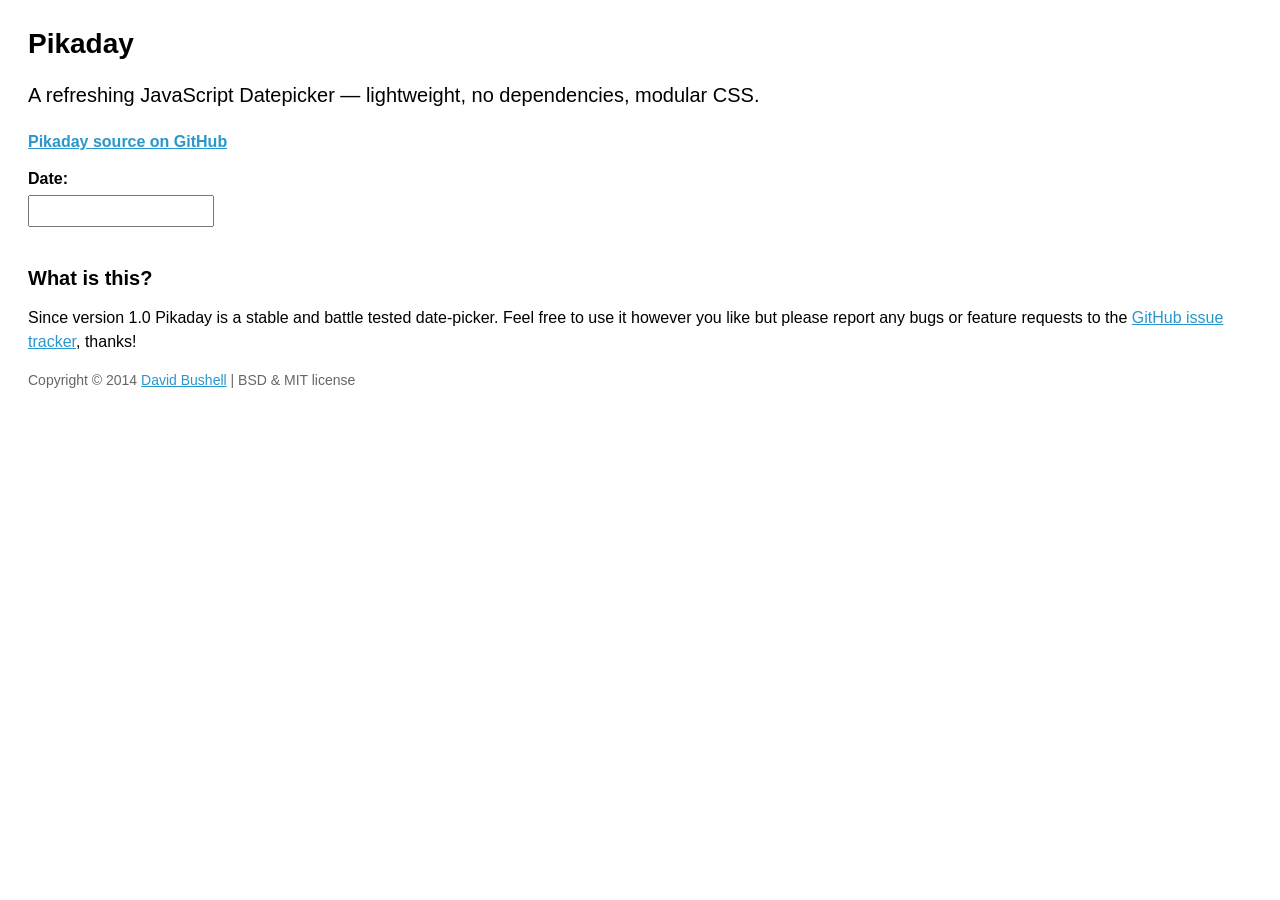
<file: exercises/html-e-css-forms-flexbox-e-responsivo_2/Pikaday-master/index.html>
<!DOCTYPE html>
<html>
<head>
    <meta charset="utf-8">
    <meta name="viewport" content="width=device-width, initial-scale=1, minimum-scale=1">
    <title>Pikaday</title>
    <meta name="author" content="David Bushell">
    <link rel="stylesheet" href="css/pikaday.css">
    <link rel="stylesheet" href="css/site.css">
</head>
<body>
    <h1>Pikaday</h1>

    <p class="large">A refreshing JavaScript Datepicker — lightweight, no dependencies, modular CSS.</p>

    <p><a href="https://github.com/Pikaday/Pikaday"><strong>Pikaday source on GitHub</strong></a></p>

    <label for="datepicker">Date:</label>
    <br>
    <input type="text" id="datepicker">

    <h2>What is this?</h2>

    <p>Since version 1.0 Pikaday is a stable and battle tested date-picker. Feel free to use it however you like but please report any bugs or feature requests to the <a href="https://github.com/Pikaday/Pikaday/issues">GitHub issue tracker</a>, thanks!</p>

    <p class="small">Copyright © 2014 <a href="https://dbushell.com/">David Bushell</a> | BSD &amp; MIT license</p>


    <script src="pikaday.js"></script>
    <script>

    var picker = new Pikaday(
    {
        field: document.getElementById('datepicker'),
        firstDay: 1,
        minDate: new Date(),
        maxDate: new Date(2020, 12, 31),
        yearRange: [2000,2020]
    });

    </script>
</body>
</html>
</file>
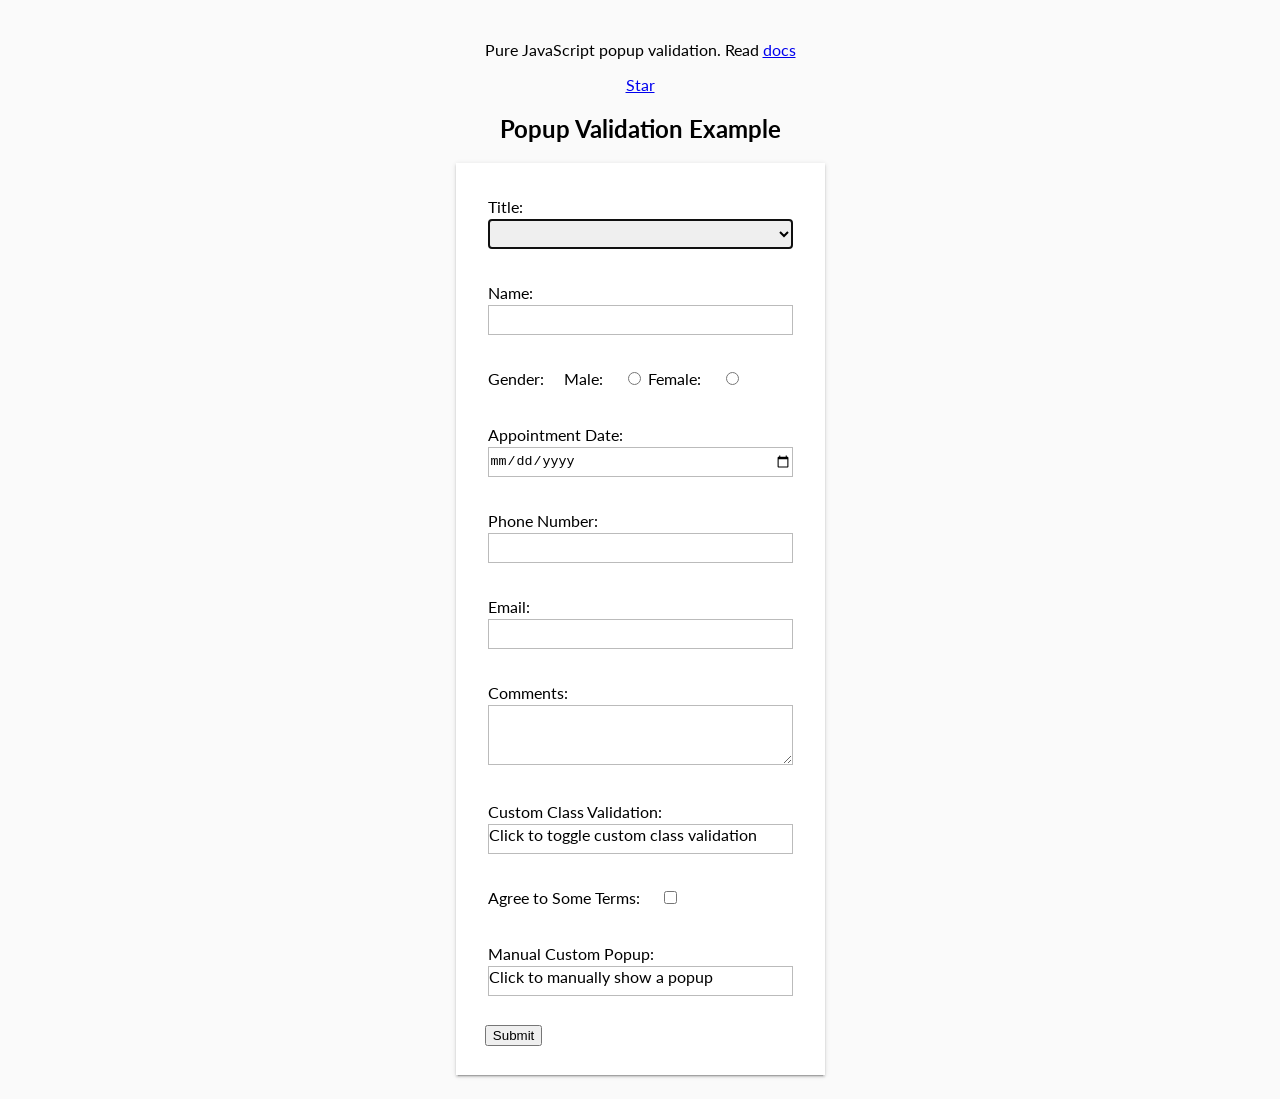
<file: exercises/html-e-css-forms-flexbox-e-responsivo_2/popup-validation-master/bin/index.html>
<!doctype html>

<html lang="en">

<head>
  <meta charset="utf-8">

  <title>Popup Validation</title>
  <meta name="description" content="Popup Validation Example">
  <meta name="author" content="AntonLapshin">
  <meta name="viewport" content="width=device-width, initial-scale=1">
  <link href="https://fonts.googleapis.com/css?family=Lato" rel="stylesheet">
  <link href="validation.min.css" rel="stylesheet">
  <script async defer src="//buttons.github.io/buttons.js"></script>

  <style>
    body {
      text-align: center;
      padding: 1em;
      font-family: 'Lato', sans-serif;
      background-color: #fafafa;
    }

    * {
      box-sizing: border-box;
    }

    label {
      margin-right: 1em;
      line-height: 1.5;
    }

    input:not([type="checkbox"]):not([type="radio"]),
    select:not([type="checkbox"]):not([type="radio"]) {
      height: 30px;
      width: 100%;
      border: 1px solid #bbb;
    }

    textarea {
      width: 100%;
      height: 60px;
      border: 1px solid #bbb;
    }

    form {
      text-align: left;
      box-shadow: 0 2px 2px 0 rgba(0, 0, 0, 0.14), 0 1px 5px 0 rgba(0, 0, 0, 0.12), 0 3px 1px -2px rgba(0, 0, 0, 0.2);
      background-color: white;
      padding: 1em;
      max-width: 700px;
      min-width: 300px;
      display: inline-block;
    }

    form>div {
      padding: 1em;
    }

    .form-control {
      border-radius: 0;
    }

    button {
      margin: 1em;
    }

    #customClassValidation, #manualValidation {
      height: 30px;
      width: 100%;
      border: 1px solid #bbb;
      background-color: white;
    }    
  </style>

</head>

<body>
  <p>Pure JavaScript popup validation. Read <a href="https://github.com/AntonLapshin/popup-validation#popup-validation">docs</a></p>
  <!-- Place this tag where you want the button to render. -->
  <a class="github-button" href="https://github.com/AntonLapshin/popup-validation" data-icon="octicon-star" data-show-count="true" aria-label="Star AntonLapshin/popup-validation on GitHub">Star</a>

  <h2>
    Popup Validation Example
  </h2>

  <form class="form-panel">
    <div>
      <label for="title">Title:</label>
      <select autofocus class="validate form-control" data-validate="required">
      <option selected></option>
      <option>Mr.</option>
      <option>Mrs.</option>
      <option>Ms.</option>
      <option>Dr.</option>
    </select>
    </div>
    <div>
      <label for="fullName">Name:</label>
      <input id="fullName" class="validate form-control" data-validate="required" />
    </div>
    <div>
      <label>Gender:</label>
      <label for="genderM">Male:</label>
      <input type="radio" name="gender" id="genderM" class="validate form-control" data-validate="required" />
      <label for="genderF">Female:</label>
      <input type="radio" name="gender" id="genderF" class="validate form-control" data-validate="required" />
    </div>
    <div>
      <label for="appointment">Appointment Date:</label>
      <input type="date" id="appointment" class="validate form-control" data-validate="required" />
    </div>
    <div>
      <label for="telephone">Phone Number:</label>
      <input type="text" id="telephone" class="validate form-control" data-validate="required" />
    </div>
    <div>
      <label for="email">Email:</label>
      <input type="text" id="email" class="validate form-control" data-validate="required,emails" />
    </div>
    <div>
      <label for="comments">Comments:</label>
      <textarea id="comments" class="validate form-control" data-validate="required"></textarea>
    </div>
    <div>
      <label>Custom Class Validation:</label>
      <div id="customClassValidation" class="form-control">Click to toggle custom class validation</div>
    </div>
    <div>
      <label for="agree">Agree to Some Terms:</label>
      <input type="checkbox" id="agree" class="validate form-control" data-validate="required" />
    </div>
    <div>
      <label>Manual Custom Popup:</label>
      <div id="manualValidation" class="form-control validate-class">Click to manually show a popup</div>
    </div>    
    <button id="submitButton" type="submit">Submit</button>
  </form>

  <script src="validation.min.js"></script>
  <script>
    validation.init("form");

    //
    // Custom Class Validation Example
    //
    var enabled = false;
    validation.addClassValidation("#customClassValidation", ".my-class-invalid", "Field is invalid");
    document.getElementById("customClassValidation").addEventListener("click", function(e){
      if (enabled){
        e.target.className = e.target.className.replace(/my-class-invalid$/, "");
      } else {
        e.target.className += " my-class-invalid";
      }
      enabled = !enabled;
    });

    //
    // Manual Validation Example
    //
    document.getElementById("manualValidation").addEventListener("click", function(e) {
      validation.show("#manualValidation", "My custom message");
    });
  </script>
</body>

</html>
</file>
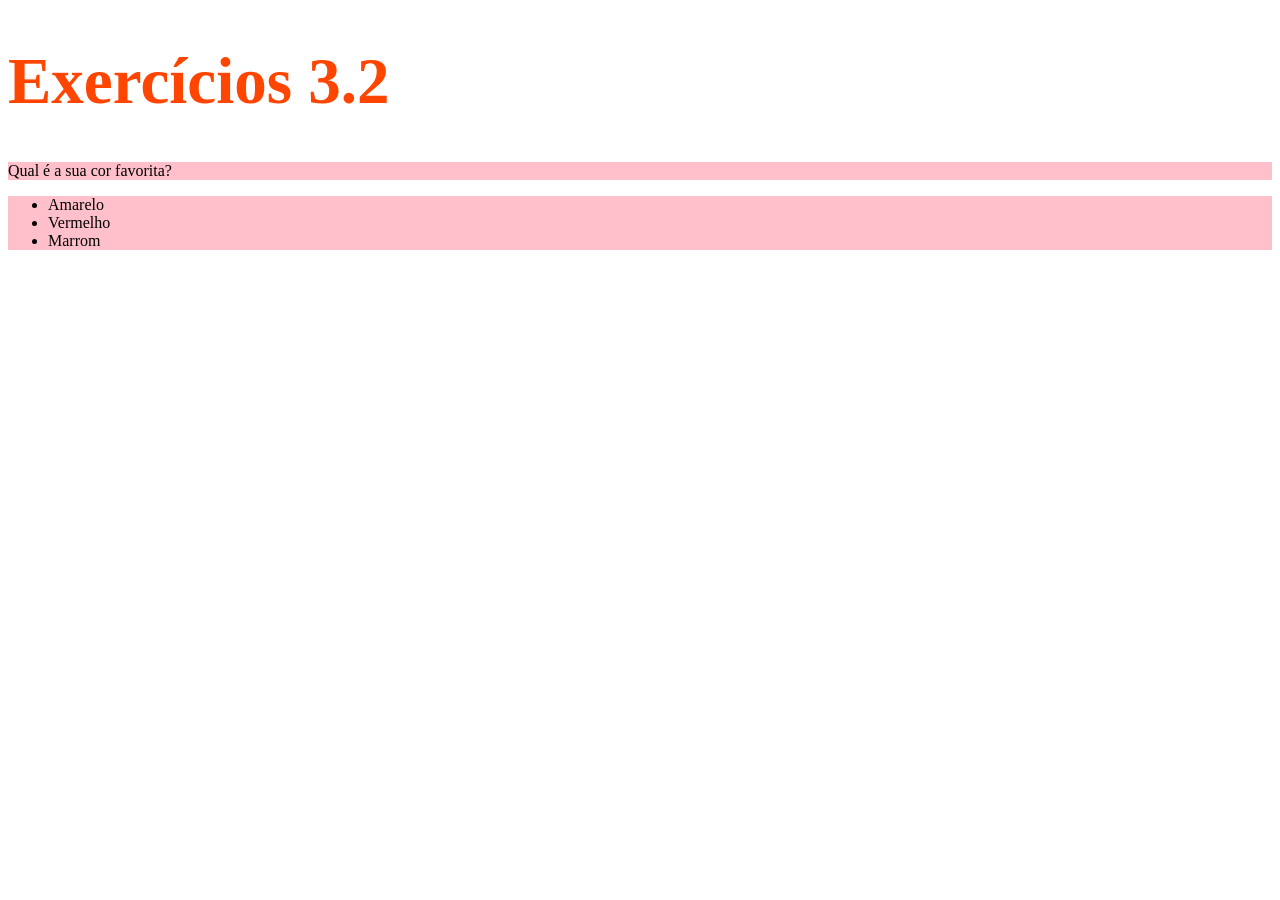
<file: bloco_3/dia_2/aula2.html>
<!DOCTYPE html>
<html lang="pt-br">
  <head>
    <meta charset="UTF-8">
    <title>HTML</title>
    <style>
        h1 {
            font-size: 65px;
            color: orangered;
        }
        ul {
            background-color: palegoldenrod;
        }
        .cor-fundo--p-ul {
            background-color: pink;
        }


    </style>
  </head>
  <body>
    <h1>Exercícios 3.2</h1>
    <p class="cor-fundo--p-ul">Qual é a sua cor favorita?</p>
    <ul class="cor-fundo--p-ul">
      <li>Amarelo</li>
      <li>Vermelho</li>
      <li>Marrom</li>
    </ul>

    <!-- Exercícios
 - Modifique o tamanho do h1 para 65 pixels
 - Modifique a cor do texto do h1 para laranja
 - Modifique a cor de fundo da lista não ordenada
 - Crie uma classe para modificar a cor de fundo da tag p e da ul ao mesmo tempo
    -->
  </body>
</html>
</file>
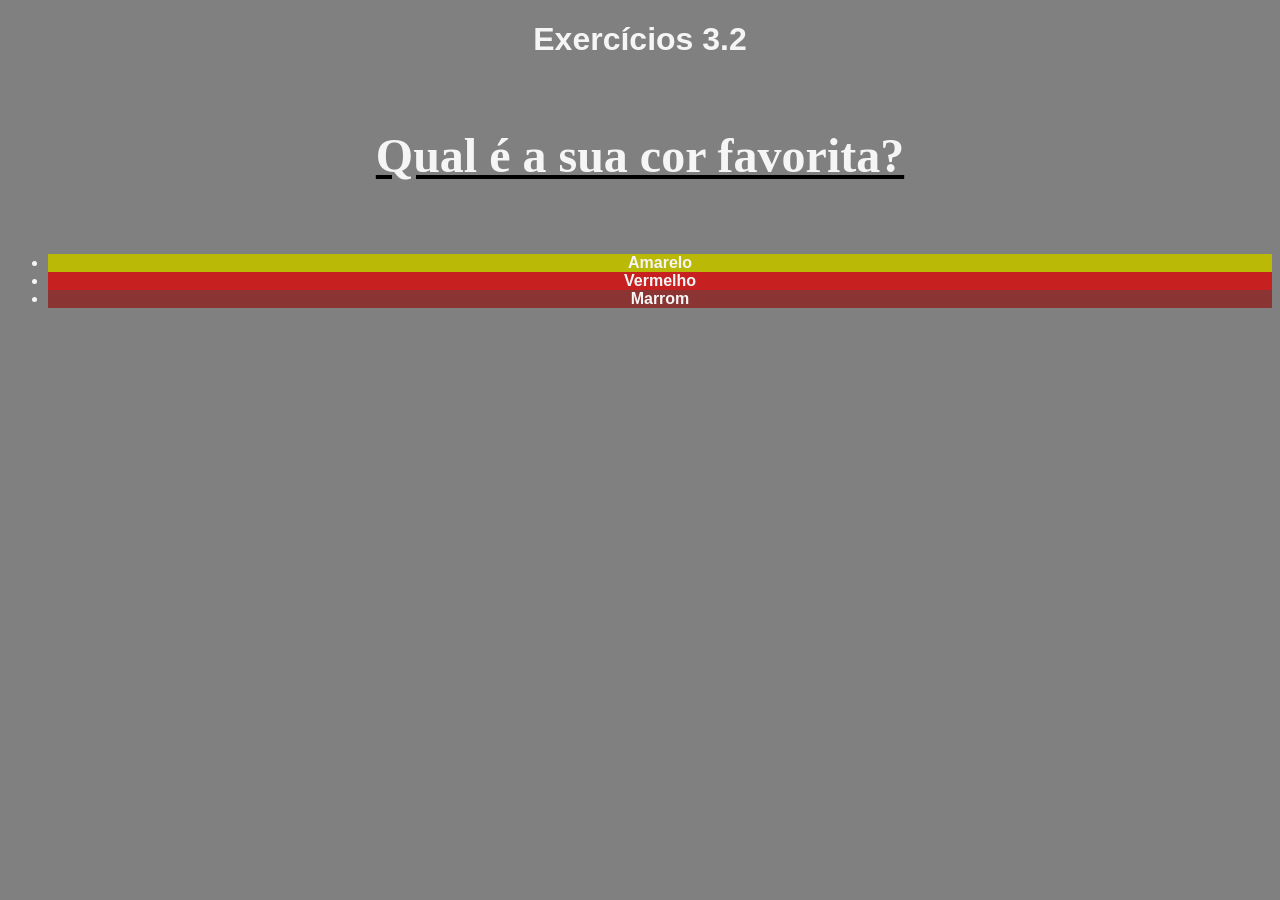
<file: bloco_3/dia_2/aula2_ex2.html>
<!DOCTYPE html>
<html lang="pt-br">
  <head>
    <meta charset="UTF-8">
    <title>HTML</title>
    <link rel="stylesheet" type="text/css" href="estilo.css">
  </head>
  <body>
    <h1>Exercícios 3.2</h1>
    <p>Qual é a sua cor favorita?</p>
    <ul id="tabela">
      <li id="amarelo">Amarelo</li>
      <li id="vermelho">Vermelho</li>
      <li id="marrom">Marrom</li>
    </ul>

    <!-- Exercícios
 - Modifique o família do h1 para sans-serif
 - Deixe o parágrafo com o font-weight 600
 - Modifique o font-size do body para 16px
 - Coloque o tamanho do parágrafo com o tamanho de 3 vezes o padrão do body
 - Explore as propriedades font-style, line-height, text-align e text-decoration
 - Troque a cor de fundo de cada item da lista para a cor correspondente ao texto
    -->
  </body>
</html>
</file>
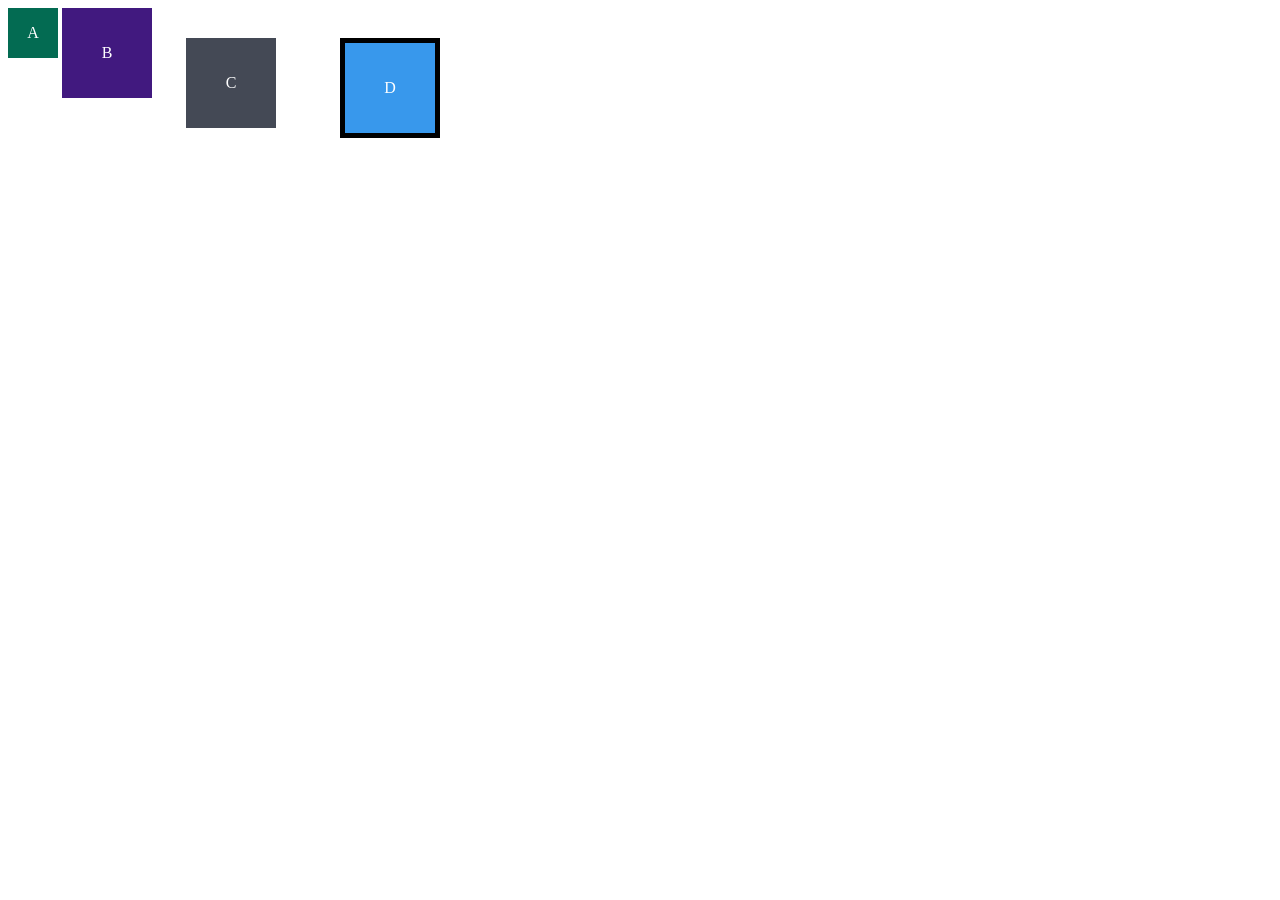
<file: bloco_3/dia_3/aula3.html>
<!DOCTYPE html>
<html lang="en">
<head>
  <meta charset="UTF-8">
  <meta name="viewport" content="width=device-width, initial-scale=1.0">
  <title>Exercício de Fixação: box model</title>
  <link rel="stylesheet" href="style.css">
</head>
<body>
  <div class="caixa width-and-height" style="background: #036b52">A</div>
  <div class="caixa width-and-height padding" style="background: #41197f;">B</div>
  <div class="caixa width-and-height padding margin" style="background: #444955">C</div>
  <div class="caixa width-and-height padding margin border" style="background: #3898EC">D</div>
</body>
</html>
</file>
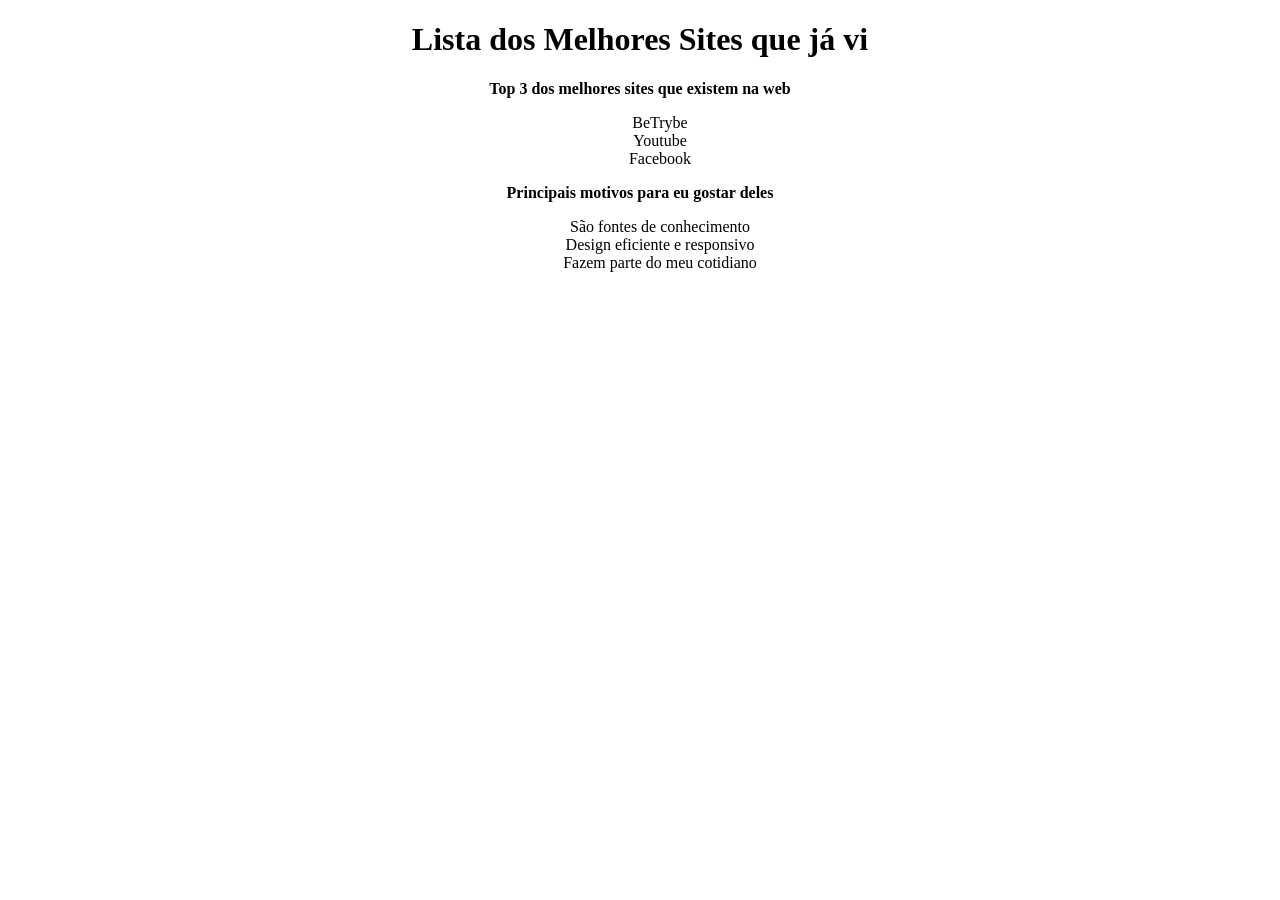
<file: bloco_3/dia_3/aula3ex3.html>
<!DOCTYPE html>
<html lang="pt-br">
  <head>
    <meta charset="UTF-8">
    <title>Agrupando Seletores</title>
    <link rel="stylesheet" href="style-ex3.css">
  </head>
  <body>
    <h1>Lista dos Melhores Sites que já vi</h1>
    <p>Top 3 dos melhores sites que existem na web</p>
   
    <ol>
        <li>BeTrybe</li>
        <li>Youtube</li>
        <li>Facebook</li>
    </ol>
    <!-- EXERCÍCIOS
 Adicione uma lista ordenada dos 3 melhores sites que você conhece.
 Crie um arquivo no mesmo diretório e nomeie-o de 'style.css'.
 Nesse arquivo .css, adicione os estilos para que:
1 O texto das tags 'h1' e 'p' estejam centralizados.
2 A cor de fundo da sua lista mude quando o cursor estiver sobre o item.
3 A fonte do item mude quando ele for clicado.

    -->
    <p>Principais motivos para eu gostar deles</p>

    <ul>
        <li>São fontes de conhecimento</li>
        <li>Design eficiente e responsivo</li>
        <li>Fazem parte do meu cotidiano</li>
    </ul>
    <!-- EXERCÍCIOS
 Adicione uma lista não ordenada com, pelo menos, 3 características que você gosta.
 No 'style.css', adicione a propriedade 'list-style: none' para ambas as listas.

    -->
  </body>
</html>
</file>
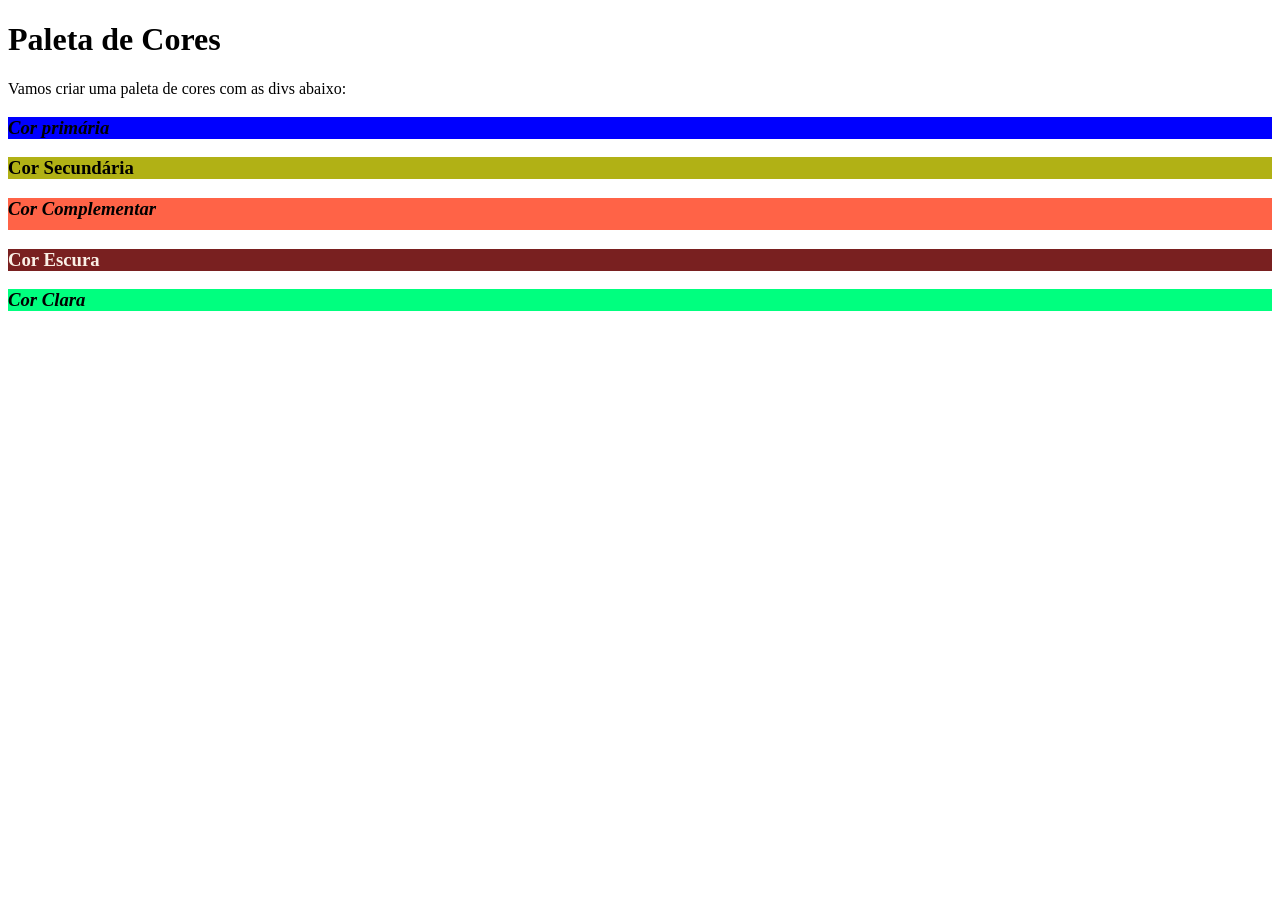
<file: bloco_3/dia_3/aula3ex4.html>
<!DOCTYPE html>
<html lang="pt-br">
  <head>
  <meta charset="UTF-8">
  <title>Pseudoclasses</title>
  <link rel="stylesheet" href="style-ex4.css">
  </head>
  <body>
    <h1>Paleta de Cores</h1>
    <p>Vamos criar uma paleta de cores com as divs abaixo:</p>

    <div id="primaria" class="div">
      <h3 id="prih">Cor primária</h3>
    </div>
    <div id="secundaria" class="div">
      <h3 id="sech">Cor Secundária</h3>
    </div>
    <div id="complementar" class="div">
      <h3 id="comh">Cor Complementar</h3>
    </div>
    <div id="escura" class="div">
      <h3 id="esch">Cor Escura</h3>
    </div>
    <div id="clara" class="div">
      <h3 id="clah">Cor Clara</h3>
    </div>

    <!-- EXERCÍCIOS
 Estilize as divs para que, ao passar o cursor por cima das mesmas, elas
      ganhem uma borda.
 Faça cada div ter uma cor própria.
 Estilize cada uma das tags <h3>.
 Faça a terceira div ser maior que as demais.
 Deixe as tags ímpares <h3> com o texto em itálico.

    -->
  </body>
</html>
</file>
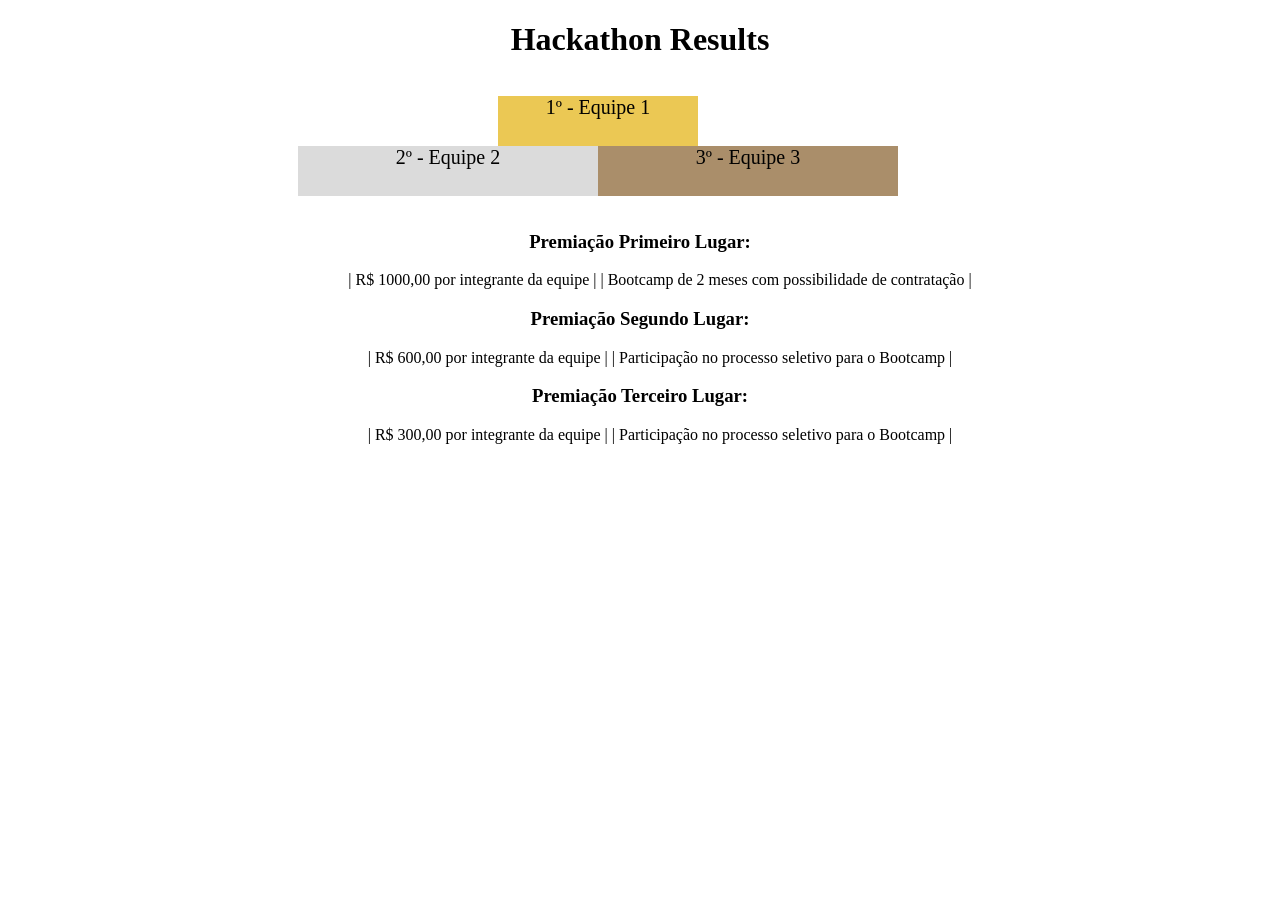
<file: bloco_3/dia_4/ex1_dia4.html>
<!DOCTYPE html>
<html lang="pt">
  <head>
    <meta charset="UTF-8">
    <meta name="viewport" content="width=device-width, initial-scale=1.0">
    <title>Ranking</title>
    <style>
      h1 {
        text-align: center;
        
      }

      .list {
        margin-left: 250px;
        display: inline-block;
      }

      .first {
        display: block;
        background-color: rgb(235, 200, 84);
        font-size: 20px;
        height: 50px;
        text-align: center;
        width: 200px;
        margin-left: 200px;
        
      }

      .second {
        display: inline-block;
        background-color: rgb(219, 219, 219);
        font-size: 20px;
        height: 50px;
        text-align: center;
        width: 300px;
        float: left;
        margin-top: 0px;
        margin-left: 0px;
        
      }

      .third {
        display: inline-block;
        background-color: rgb(170, 142, 106);
        font-size: 20px;
        height: 50px;
        text-align: center;
        width: 300px;
        float: right;
        margin-top: 0px;
        margin-left: 0px;
      }
     
      .texto {
          text-align: center;
      }

      .texto li {
          display: inline;
      }
      
    </style>
  </head>
  <body>
    <header>
      <h1>Hackathon Results</h1>
    </header>
    <section>
      <ul class="list">
        <li class="first">1º - Equipe 1</li>
        <li class="second">2º - Equipe 2</li>
        <li class="third">3º - Equipe 3</li>
      </ul>
    </section>
    <section class="texto">
      <h3>Premiação Primeiro Lugar:</h3>
      <ul>
        <li>| R$ 1000,00 por integrante da equipe |</li>
        <li>| Bootcamp de 2 meses com possibilidade de contratação |</li>
      </ul>
      <h3>Premiação Segundo Lugar:</h3>
      <ul>
        <li>| R$ 600,00 por integrante da equipe |</li>
        <li>| Participação no processo seletivo para o Bootcamp |</li>
      </ul>
      <h3>Premiação Terceiro Lugar:</h3>
      <ul>
        <li>| R$ 300,00 por integrante da equipe |</li>
        <li>| Participação no processo seletivo para o Bootcamp |</li>
      </ul>
    </section>
  </body>
</html>
</file>
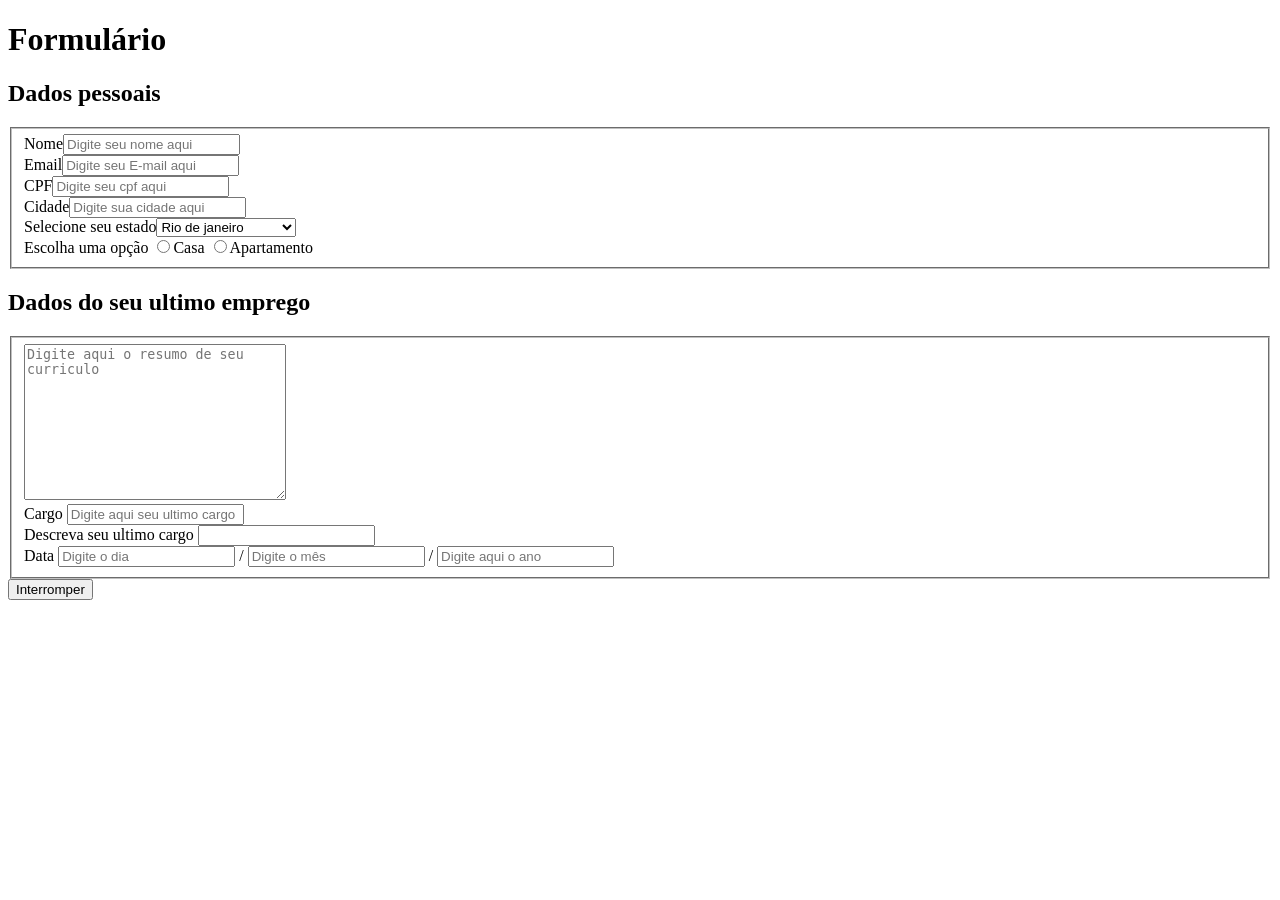
<file: exercises/html-e-css-forms-flexbox-e-responsivo_1/form.html>
<!DOCTYPE html>
<html lang="pt-br">

<head>
    <meta charset="UTF-8">
    <meta name="viewport" content="width=device-width, initial-scale=1.0">
    <title>Forms aula 1</title>

</head>

<body>
    <h1>Formulário</h1>

    <form action="" method="GET" id="formDados">
        <h2>Dados pessoais</h2>
        <fieldset>
            <label for="name">Nome<input type="text" placeholder="Digite seu nome aqui" name="" id="name" required
                    maxlength="40">
            </label><br>

            <label for="email">Email<input type="email" placeholder="Digite seu E-mail aqui" name="" id="email" required
                    maxlength="50">
            </label><br>

            <label for="cpf">CPF<input type="number" placeholder="Digite seu cpf aqui" name="" id="cpf" required
                    maxlength="11">
            </label><br>

            <label for="city">Cidade<input type="text" placeholder="Digite sua cidade aqui" name="" id="city" required
                    maxlength="28"></label> <br>

            <label for="states">Selecione seu estado<select name="estados" id="states" value="estados"
                    required></select>
            </label><br>

            <label for="residencia" required>Escolha uma opção
                <input type="radio" name="resid" id="residencia">Casa
            </label>

            <label for="apartamento">
                <input type="radio" name="resid" id="apartamento">Apartamento
            </label>
        </fieldset>
        <h2>Dados do seu ultimo emprego</h2>
        <fieldset>
            <label for="resume">
                <textarea name="" placeholder="Digite aqui o resumo de seu curriculo" id="resumo" cols="30" rows="10"
                    maxlength="1000"></textarea>
            </label><br>
            <label for="cargo">Cargo
                <input type="text" placeholder="Digite aqui seu ultimo cargo" name="" id="cargo" required>
            </label><br>
            <label for="cargoDescription">Descreva seu ultimo cargo
                <input type="text" name="" id="cargoDescription" maxlength="500" required><br>
            </label>
            <label for="data">Data</label>
            <input type="text" placeholder="Digite o dia" name="day" id="day" maxlength="2" required>
            <label for="month">/</label>
            <input type="text" placeholder="Digite o mês" name="month" id="month" maxlength="2" required>
            <label for="year">/</label>
            <input type="text" placeholder="Digite aqui o ano" name="year" id="year" maxlength="4" required>
        </fieldset>
        <button type="submit" id="functionsFormsButton">Interromper</button>
    </form>
    <div class="infosConsolidadas"></div>



    <script src="script.js"></script>
</body>

</html>
</file>
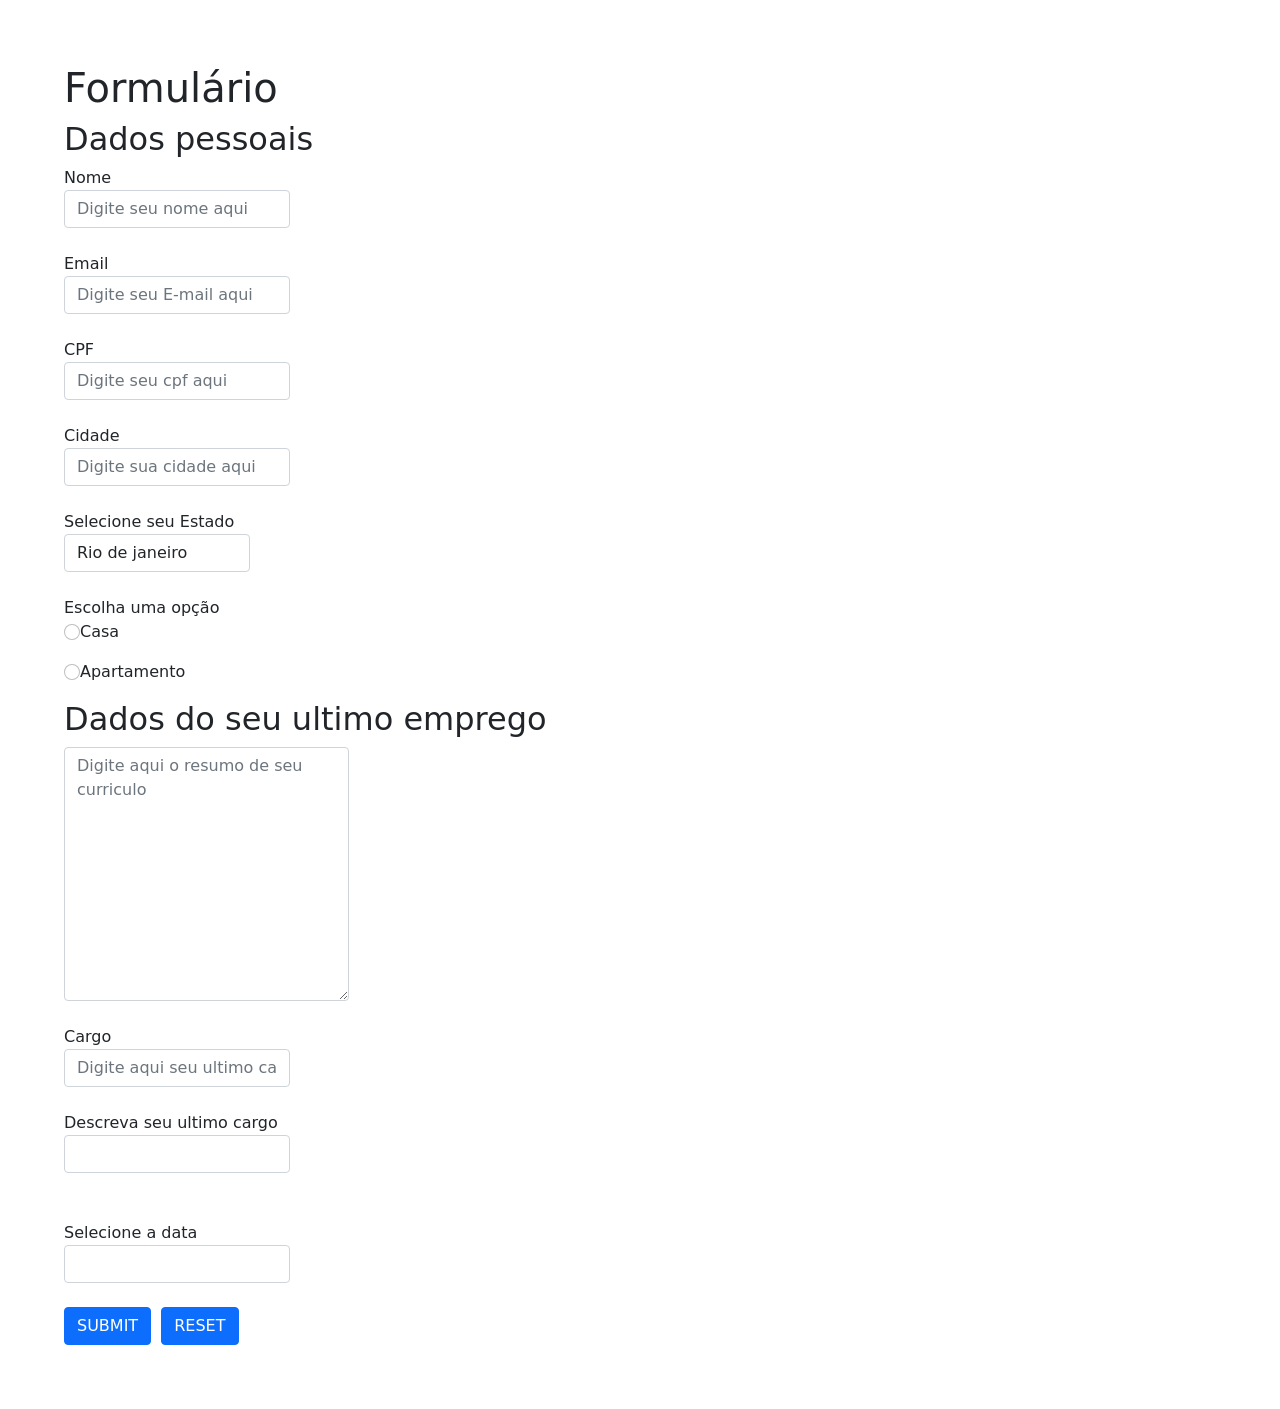
<file: exercises/html-e-css-forms-flexbox-e-responsivo_2/form.html>
<!DOCTYPE html>
<html lang="pt-br">

<head>
    <meta charset="UTF-8">
    <meta name="viewport" content="width=device-width, initial-scale=1.0">
    <link rel="stylesheet" href="bootstrap-5.0.0-beta2-dist/css/bootstrap.min.css">
    <link rel="stylesheet" href="Pikaday-master/css/pikaday.css">
    <link rel="stylesheet" href="style.css">


    <title>Forms aula 1</title>

</head>

<body>
    <h1 class="">Formulário</h1>

    <form action="" method="GET" id="formDados">

        <h2>Dados pessoais</h2>

        <fieldset>
            <div class="mb-3">
                <label for="name" class="form-label">Nome
                    <input class="form-control" type="text" placeholder="Digite seu nome aqui" name=""
                        id="name" maxlength="40" data-validate="required,name">
                </label>
            </div>
            <div class="mb-3">
                <label for="email" class="form-label">Email
                    <input class="form-control" type="email" placeholder="Digite seu E-mail aqui" name=""
                        id="email" maxlength="50" data-validate="required,email">
                </label>
            </div>
            <div class="mb-3">
                <label for="cpf" class="form-label">CPF
                    <input class="form-control" type="text" placeholder="Digite seu cpf aqui" name="" id="cpf"
                        maxlength="11" data-validate="required,cpf">
                </label>
            </div>
            <div class="mb-3">
                <label for="city" class="form-label">Cidade
                    <input class="form-control" type="text" placeholder="Digite sua cidade aqui" name=""
                        id="city" maxlength="28" data-validate="required,city"></label>
            </div>
            <div class="mb-3">
                <label for="states" class="form-label">Selecione seu Estado
                    <select class="form-control" name="estados" id="states" value="estados"></select>
                </label>
            </div>
            <div class="mb-3">
                <label for="residencia" class="form-check-label">Escolha uma opção<br>
                    <input type="radio" class="form-check-input" name="resid" id="residencia">Casa
                </label>
            </div>
            <div class="mb-3">
                <label for="apartamento" class="form-check-label">
                    <input type="radio" class="form-check-input" name="resid" id="apartamento">Apartamento
                </label>
            </div>
        </fieldset>

        <h2>Dados do seu ultimo emprego</h2>

        <fieldset>
            <div class="mb-3">
                <label for="resume" class="form-label">
                    <textarea name="" class="form-control" placeholder="Digite aqui o resumo de seu curriculo"
                        id="resumo" cols="30" rows="10" maxlength="1000"></textarea>
                </label>
            </div>
            <div class="mb-3">
                <label for="cargo" class="form-label">Cargo
                    <input type="text" class="form-control" placeholder="Digite aqui seu ultimo cargo" name=""
                        id="cargo">
                </label>
            </div>
            <div class="mb-3">
                <label for="cargoDescription" class="form-label">Descreva seu ultimo cargo
                    <input type="text" class="form-control" name="" id="cargoDescription" maxlength="500"><br>
                </label>
            </div>
            <div class="mb-3">
                <label for="pikaDay" class="form-label">Selecione a data
                    <input type="text" class="form-control" name="dataCampo" id="pikaDay">
                </label>
            </div>
        </fieldset>
        <button type="submit" class="btn btn-primary" id="submitButton">SUBMIT</button>
        <button type="reset" class="btn btn-primary" id="resetButton">RESET</button>
    </form>
    <div class="infosConsolidadas"></div>


    
    <script src="jquery-3.6.0.min.js"></script>
    <script src="popup-validation-master/bin/validation.es6.js"></script>
    <script src="bootstrap-5.0.0-beta2-dist/js/bootstrap.min.js"></script>
    <script src="Pikaday-master/pikaday.js"></script>
    <script src="script.js"></script>

</body>

</html>
</file>
<file: exercises/html-e-css-forms-flexbox-e-responsivo_2/Pikaday-master/css/pikaday.css>
@charset "UTF-8";

/*!
 * Pikaday
 * Copyright © 2014 David Bushell | BSD & MIT license | https://dbushell.com/
 */

.pika-single {
    z-index: 9999;
    display: block;
    position: relative;
    color: #333;
    background: #fff;
    border: 1px solid #ccc;
    border-bottom-color: #bbb;
    font-family: "Helvetica Neue", Helvetica, Arial, sans-serif;
}

/*
clear child float (pika-lendar), using the famous micro clearfix hack
http://nicolasgallagher.com/micro-clearfix-hack/
*/
.pika-single:before,
.pika-single:after {
    content: " ";
    display: table;
}
.pika-single:after { clear: both }

.pika-single.is-hidden {
    display: none;
}

.pika-single.is-bound {
    position: absolute;
    box-shadow: 0 5px 15px -5px rgba(0,0,0,.5);
}

.pika-lendar {
    float: left;
    width: 240px;
    margin: 8px;
}

.pika-title {
    position: relative;
    text-align: center;
}

.pika-label {
    display: inline-block;
    position: relative;
    z-index: 9999;
    overflow: hidden;
    margin: 0;
    padding: 5px 3px;
    font-size: 14px;
    line-height: 20px;
    font-weight: bold;
    background-color: #fff;
}
.pika-title select {
    cursor: pointer;
    position: absolute;
    z-index: 9998;
    margin: 0;
    left: 0;
    top: 5px;
    opacity: 0;
}

.pika-prev,
.pika-next {
    display: block;
    cursor: pointer;
    position: relative;
    outline: none;
    border: 0;
    padding: 0;
    width: 20px;
    height: 30px;
    /* hide text using text-indent trick, using width value (it's enough) */
    text-indent: 20px;
    white-space: nowrap;
    overflow: hidden;
    background-color: transparent;
    background-position: center center;
    background-repeat: no-repeat;
    background-size: 75% 75%;
    opacity: .5;
}

.pika-prev:hover,
.pika-next:hover {
    opacity: 1;
}

.pika-prev,
.is-rtl .pika-next {
    float: left;
    background-image: url('[data-uri]');
}

.pika-next,
.is-rtl .pika-prev {
    float: right;
    background-image: url('[data-uri]');
}

.pika-prev.is-disabled,
.pika-next.is-disabled {
    cursor: default;
    opacity: .2;
}

.pika-select {
    display: inline-block;
}

.pika-table {
    width: 100%;
    border-collapse: collapse;
    border-spacing: 0;
    border: 0;
}

.pika-table th,
.pika-table td {
    width: 14.285714285714286%;
    padding: 0;
}

.pika-table th {
    color: #999;
    font-size: 12px;
    line-height: 25px;
    font-weight: bold;
    text-align: center;
}

.pika-button {
    cursor: pointer;
    display: block;
    box-sizing: border-box;
    -moz-box-sizing: border-box;
    outline: none;
    border: 0;
    margin: 0;
    width: 100%;
    padding: 5px;
    color: #666;
    font-size: 12px;
    line-height: 15px;
    text-align: center;
    background: #f5f5f5;
    height: initial;
}

.pika-week {
    font-size: 11px;
    color: #999;
}

.is-today .pika-button {
    color: #33aaff;
    font-weight: bold;
}

.is-selected .pika-button,
.has-event .pika-button {
    color: #fff;
    font-weight: bold;
    background: #33aaff;
    box-shadow: inset 0 1px 3px #178fe5;
    border-radius: 3px;
}

.has-event .pika-button {
    background: #005da9;
    box-shadow: inset 0 1px 3px #0076c9;
}

.is-disabled .pika-button,
.is-inrange .pika-button {
    background: #D5E9F7;
}

.is-startrange .pika-button {
    color: #fff;
    background: #6CB31D;
    box-shadow: none;
    border-radius: 3px;
}

.is-endrange .pika-button {
    color: #fff;
    background: #33aaff;
    box-shadow: none;
    border-radius: 3px;
}

.is-disabled .pika-button {
    pointer-events: none;
    cursor: default;
    color: #999;
    opacity: .3;
}

.is-outside-current-month .pika-button {
    color: #999;
    opacity: .3;
}

.is-selection-disabled {
    pointer-events: none;
    cursor: default;
}

.pika-button:hover,
.pika-row.pick-whole-week:hover .pika-button {
    color: #fff;
    background: #ff8000;
    box-shadow: none;
    border-radius: 3px;
}

/* styling for abbr */
.pika-table abbr {
    border-bottom: none;
    cursor: help;
}
</file>
<file: exercises/html-e-css-forms-flexbox-e-responsivo_2/Pikaday-master/css/site.css>
html { margin: 0; padding: 0; }
body { font-size: 100%; margin: 0; padding: 1.75em; font-family: 'Helvetica Neue', Arial, sans-serif; }

h1 { font-size: 1.75em; margin: 0 0 0.6em 0; }
h2 { font-size: 1.25em; margin: 0 0 0.6em 0; }

a { color: #2996cc; }
a:hover { text-decoration: none; }

p { line-height: 1.5em; }
.small { color: #666; font-size: 0.875em; }
.large { font-size: 1.25em; }


label {
    font-weight: bold;
}

input[type="text"] {
    margin: 0.5em 0 3em 0;
    padding: 0.5em;
}

button#datepicker-button {
    margin-bottom: 3em;
}

.flow-element {
    display: inline-block;
    margin-right: 3em;
    vertical-align: top;
}
.flow-element:last-child {
    margin-right: 0;
}
.flow-element input {
    margin-top: 0;
}

#container {
    min-height: 15em;
}
</file>
<file: bloco_3/dia_2/estilo.css>
h1 {
    font-family: sans-serif;
    color: whitesmoke;
    text-align: center;
}
p {
    font-weight: 600;
    text-decoration:underline;
    text-decoration-color: black;
    line-height: 100px;
    text-align: center;
    color: whitesmoke;
    font-size: 3em;
}
body {
    background-color: grey;
    font-size: 16px;
}
li {
    font-family: sans-serif;
    font-weight: 400;
}
#amarelo {
    background: rgb(185, 185, 6);
    color: whitesmoke;
    text-align: center;
    font-weight: bold;
}
#vermelho {
    background-color: rgb(199, 32, 32);
    color: whitesmoke;
    text-align: center;
    font-weight: bold;
}
#marrom {
    background-color: rgba(141, 38, 38, 0.842);
    color: whitesmoke;
    text-align: center;
    font-weight: bold;
}
</file>
<file: bloco_3/dia_3/style.css>
.caixa {
    color: white;
    display: inline-block;
    line-height: 50px;
    text-align: center;
    vertical-align: top;
  }

  .width-and-height {
    height: 50px;
    width: 50px;
  }

  .padding {
  padding: 20px;
    /* insira aqui um padding de 20px na classe abaixo para aplicá-lo aos itens B, C e D */
  }

  .margin {
  /* insira aqui uma margem de 30px na classe abaixo para aplicá-la aos itens C e D */
  margin: 30px;
  }

  .border {
  /* insira aqui uma borda com valor '5px solid black' para aplicá-la ao item D */
  border: 5px solid black;
  }
</file>
<file: bloco_3/dia_3/style-ex3.css>
h1, p {
    text-align: center;
    font-weight: bold;
}

li:hover {
    background-color: gray;
}
li:active {
    font-family:  helvetica,sans-serif;
}

ul, ol {
    list-style: none;
    text-align: center
}
</file>
<file: bloco_3/dia_3/style-ex4.css>
.div:hover{
border-style: solid;
}
#primaria {
    background-color: blue;
}
#secundaria {
    background-color: rgb(177, 177, 21);
}
#complementar {
    background-color: tomato;
    height: 2em;
    
}
#escura {
    background-color: rgb(121, 32, 32);
}
#clara {
    background: springgreen;
}
#prih {
font-style: italic;
}
#sech {
font-weight: bold;
}
#comh {
    font-style: italic;
}
#esch {
color: linen;
}
#clah {
    font-style: italic;
}
</file>
<file: exercises/html-e-css-forms-flexbox-e-responsivo_2/style.css>
body {
    max-width: 80%;
    margin: 5%;
    width: ;
}

#submitButton {
    margin-right: 5px;
}
</file>
<file: exercises/html-e-css-forms-flexbox-e-responsivo_2/popup-validation-master/bin/validation.min.css>
.validate-error{border-color:#d10000 !important}.validate-popup{transition:all ease 300ms;cursor:pointer;position:absolute;background-color:#d10000;color:white;font-size:12px;line-height:1;padding:8px 12px;z-index:-1;opacity:0}.validate-popup.active{z-index:99999;opacity:1}.validate-popup:after{position:absolute;bottom:0;right:0;content:'';width:0;height:0;border-style:solid;border-width:5px 5px 0 5px;border-color:#d10000 transparent transparent transparent;margin-right:8px;margin-bottom:-5px}.validate-popup.short-version:after{left:0;margin-left:8px}.validate-class{position:relative}.validate-class:before,.validate-class:after{content:'';opacity:0;transition:opacity ease 300ms;position:absolute;right:0;top:-36px}.validate-class:before{background-color:#d10000;color:white;font-size:12px;line-height:1;padding:8px 12px;white-space:nowrap}.validate-class:after{width:0;height:0;border-style:solid;border-width:5px 5px 0 5px;border-color:#d10000 transparent transparent transparent;margin-top:28px;margin-right:10px}
</file>
